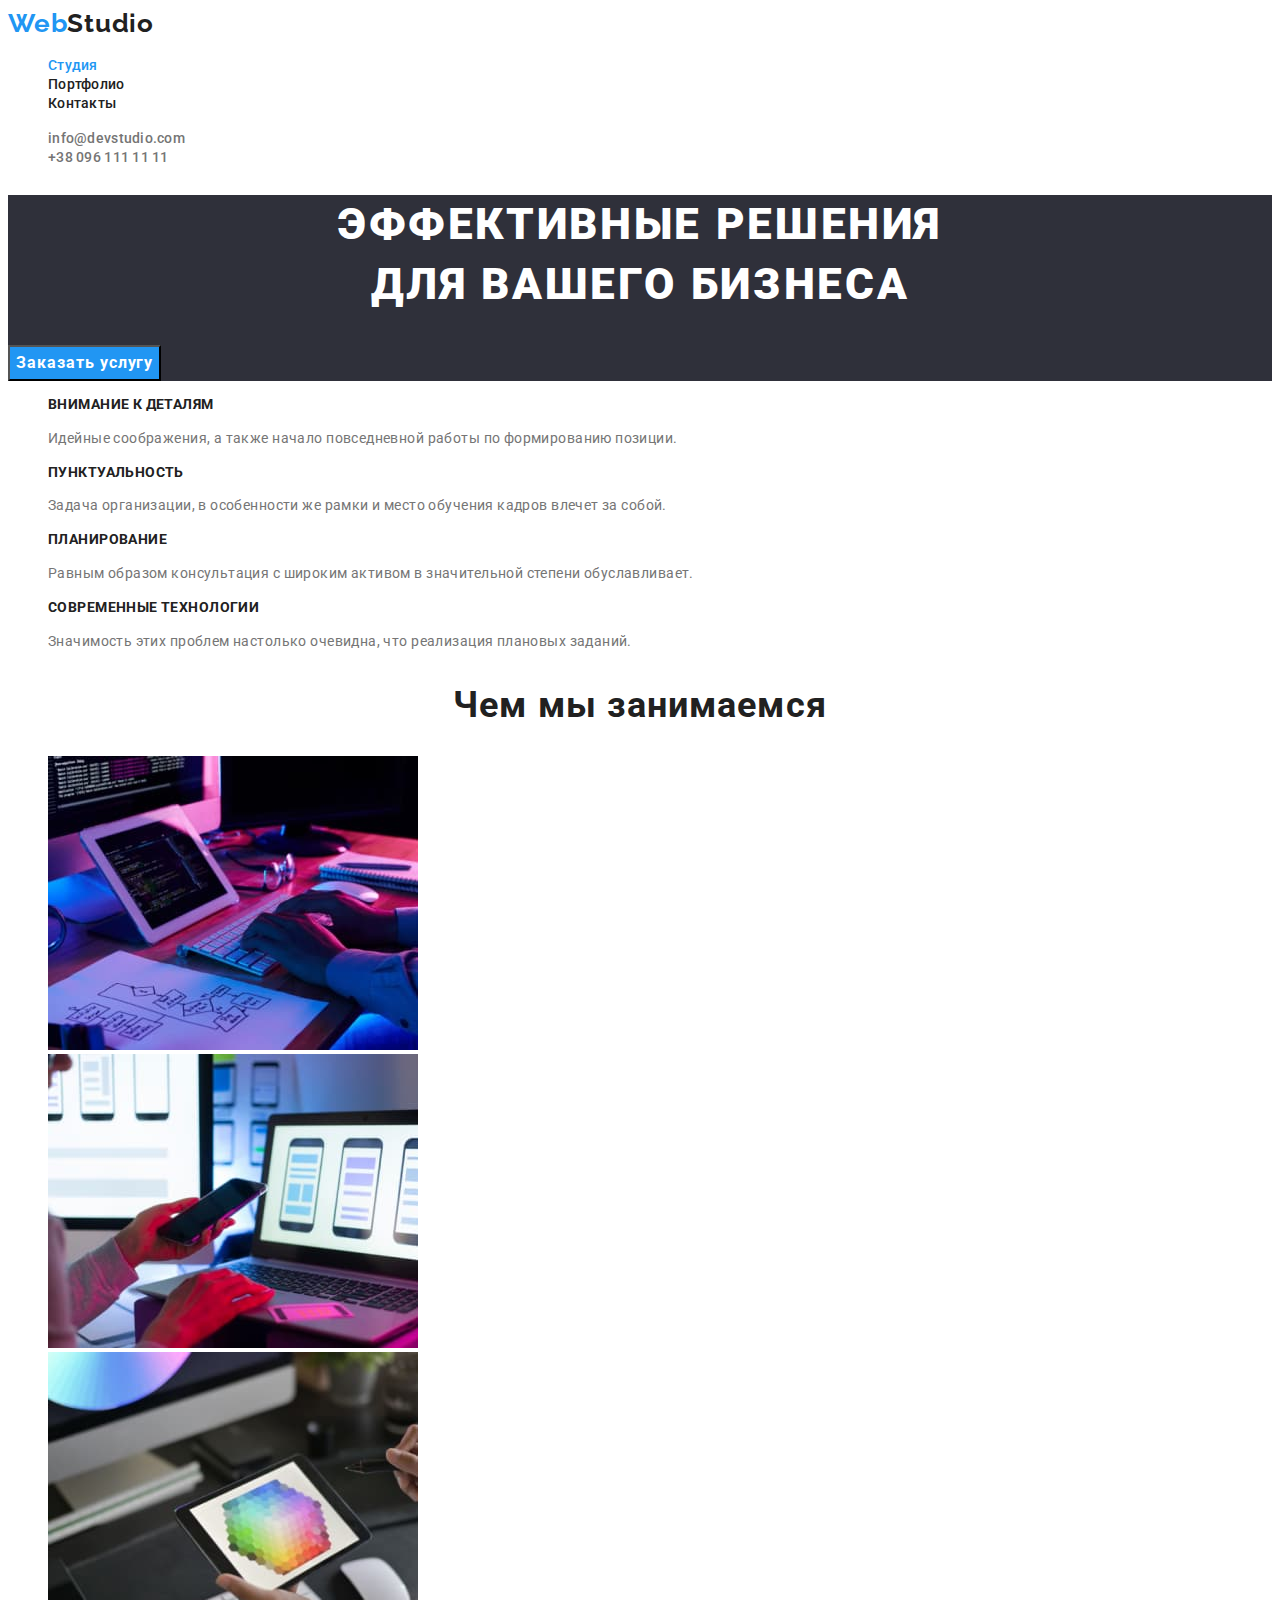
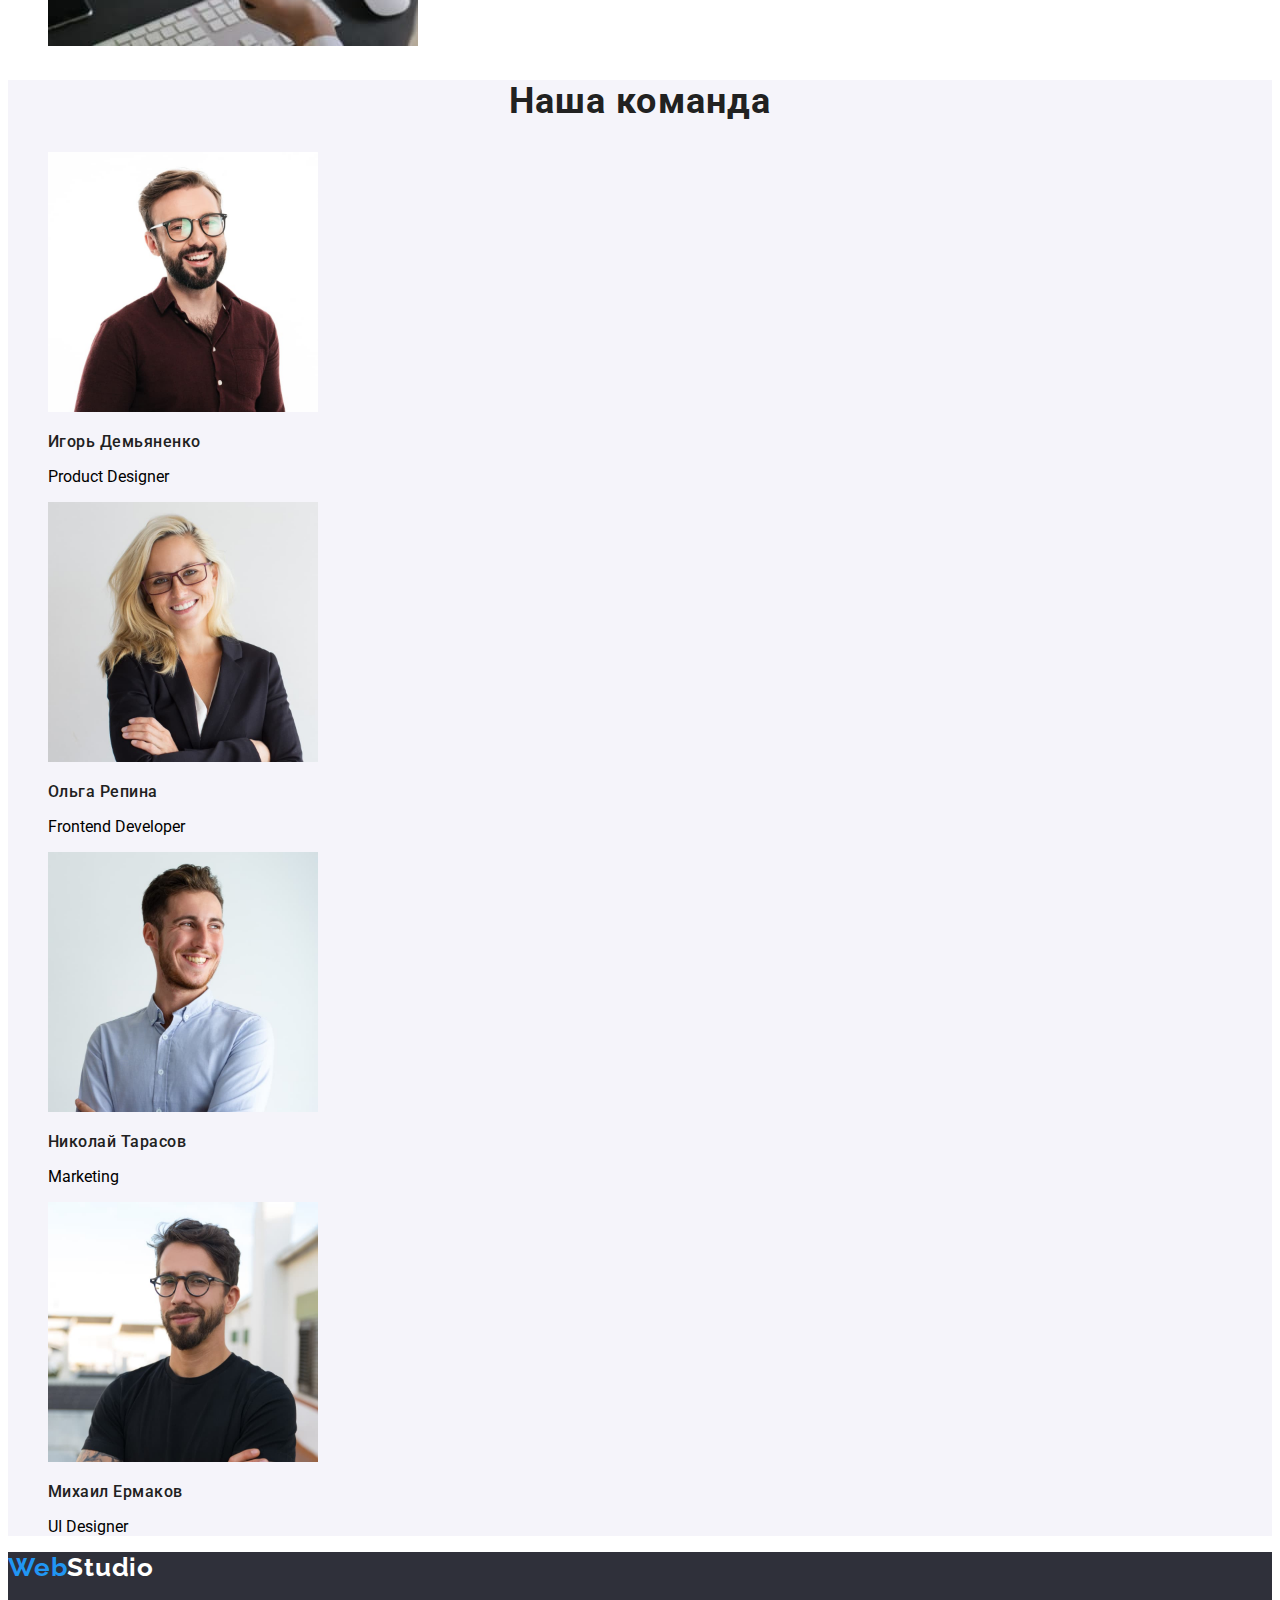
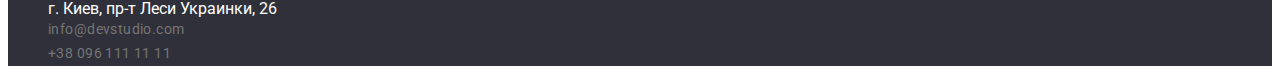
<file: index.html>
<!DOCTYPE html>
<html lang="ru">
<head>
    <meta charset="UTF-8">
    <meta http-equiv="X-UA-Compatible" content="IE=edge">
    <meta name="viewport" content="width=device-width, initial-scale=1.0">
    <title>Document</title>
    <link rel="preconnect" href="https://fonts.googleapis.com">
<link rel="preconnect" href="https://fonts.gstatic.com" crossorigin>
<link href="https://fonts.googleapis.com/css2?family=Raleway:wght@700&family=Roboto:wght@400;500;700;900&display=swap" rel="stylesheet">
    <link rel="stylesheet" href="./css/styles.css">
</head>
<body>
     <!--HEADER  -->
    <header>
        <a lang="en" class="logo link" href="./index.html">  Web<span class="logo-second-color">Studio</span>  </a>
        <nav>
        <ul class="nav-list list"> 
            <li><a class="link nav-list-item current" href="./index.html">Студия </a></li>
            <li><a class="link nav-list-item" href="./portfolio.html"> Портфолио</a></li>
            <li><a class="link nav-list-item" href="">Контакты </a></li>
        </ul>
        </nav>
        <ul class="list">
            <li><a class="mail link" href="mailto:info@devstudio.com"> info@devstudio.com</a></li>
            <li><a class="tel link" href="tel:+380961111111"> +38 096 111 11 11 </a></li>
        </ul>
    </header>
    <main>
         <!-- HERO --> 
        <section class="section-hero">
            <h1 class="main-title">
                Эффективные решения <br> для вашего бизнеса
            </h1>
            <button type="button" class="modal-button">Заказать услугу</button>
        </section>
         <!-- ADVANTAGES --> 
        <section class="section-advantages">
            <ul class="list">
                <li>
                    <h2 hidden class="title-hid">Особенности</h2>
                    <h3 class="subtitle subtitle-advan">Внимание к деталям</h3>
                    <p class="description desc-advan"> Идейные соображения, а также начало повседневной работы по формированию позиции.</p>
                </li>
                <li>
                    <h3 class="subtitle subtitle-advan">Пунктуальность</h3>
                    <p class="description desc-advan">Задача организации, в особенности же рамки и место обучения кадров влечет за собой. </p>
                </li>
                <li>
                    <h3 class="subtitle subtitle-advan">Планирование</h3>
                    <p class="description desc-advan"> Равным образом консультация с широким активом в значительной степени обуславливает.</p>
                </li>
                <li>
                    <h3 class="subtitle subtitle-advan">Современные технологии</h3>
                    <p class="description desc-advan" >Значимость этих проблем настолько очевидна, что реализация плановых заданий.</p>
                </li>
            </ul>
        </section>
        <!--WORKS  -->
        <section class="section-works">
            <h2 class="title">Чем мы занимаемся</h2>
            <ul  class="list">
                <li><img src="./images/img-1.jpg" alt="проект" width="370" height="294"></li>
                <li><img src="./images/img-2.jpg" alt="приложение" width="370" height="294"></li>
                <li><img src="./images/img-3.jpg" alt="результат" width="370" height="294"></li>
            </ul>
        </section>
        <!--TEAM -->
        <section class="section-team">
            <h2 class="title">Наша команда</h2>
            <ul class="list">
                <li>
                    <img src="./images/img-4.jpg" alt="мужчина с бородой" width="270" height="260"> 
                    <h3 class="subtitle-team">Игорь Демьяненко</h3> 
                    <p lang="en">Product Designer</p> 
                </li>
                <li>
                    <img src="./images/img-5.jpg" alt="кравивая женщина" width="270" height="260">
                    <h3 class="subtitle-team">Ольга Репина</h3>
                    <p lang="en">Frontend Developer</p>
                </li>
                <li><img src="./images/img-6.jpg" alt="интересный мужчина" width="270" height="260">
                    <h3 class="subtitle-team">Николай Тарасов</h3>
                    <p lang="en">Marketing</p>
                </li>
                <li>
                    <img src="./images/img-7.jpg" alt="загадочный мужчина" width="270" height="260">
                    <h3 class="subtitle-team">Михаил Ермаков</h3>
                    <p lang="en">UI Designer</p>
                </li>
            </ul> 
        </section>
    </main> 
    <!--FOOTER-->
    <footer class="footer-theme">
        <a lang="en" class="logo link" href="./index.html">  Web<span class="logo-light-color">Studio</span></a>
        <address class="address"> 
                <ul class="list">
                <li><a href="https://goo.gl/maps/PEtUD6FRup9HMeJw8" target="_blank" rel="noopener noreferrer" class="link map">г. Киев, пр-т Леси Украинки, 26</a></li>
                <li><a href="mailto:info@devstudio.com" class="link contact-list contact"> info@devstudio.com</a></li>
                <li><a href="tel:+380961111111" class="link contact-list contact"> +38 096 111 11 11 </a></li>
            </ul> 
            </address>   
    </footer>
</html>
</file>
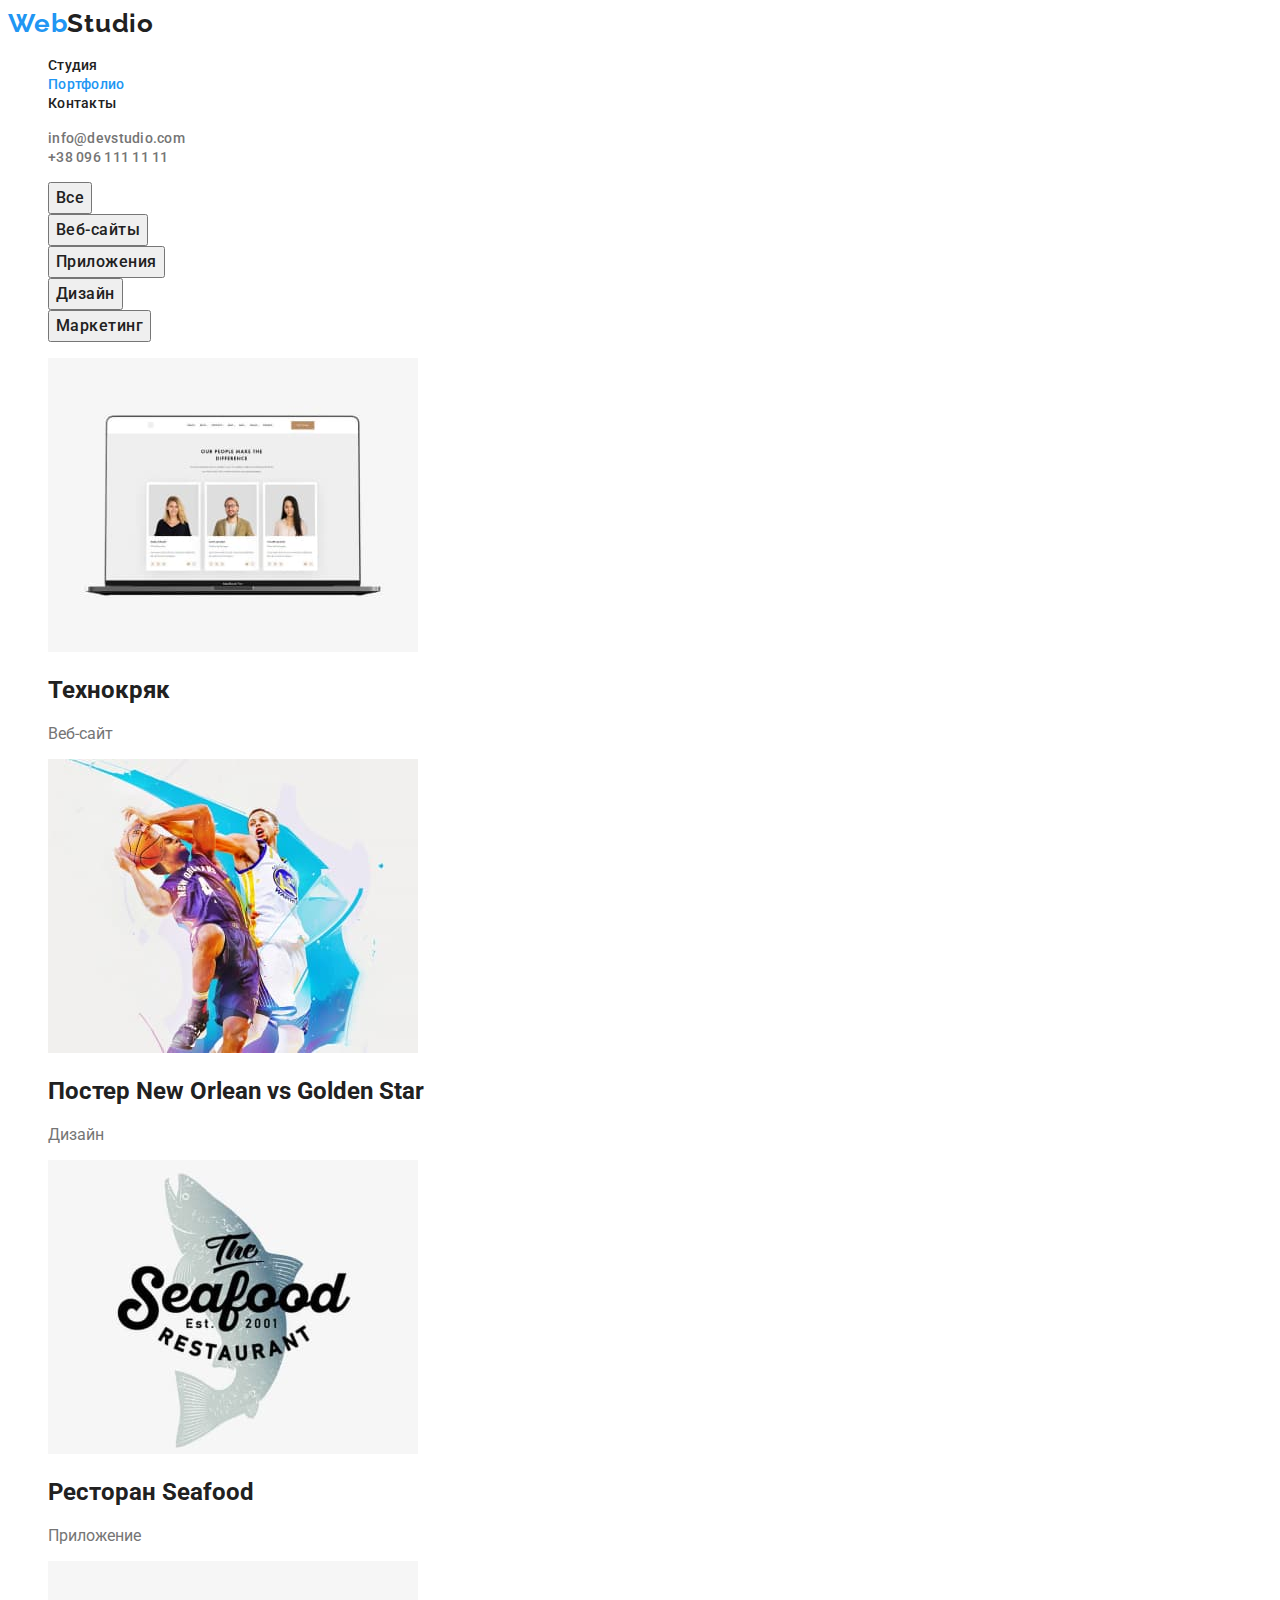
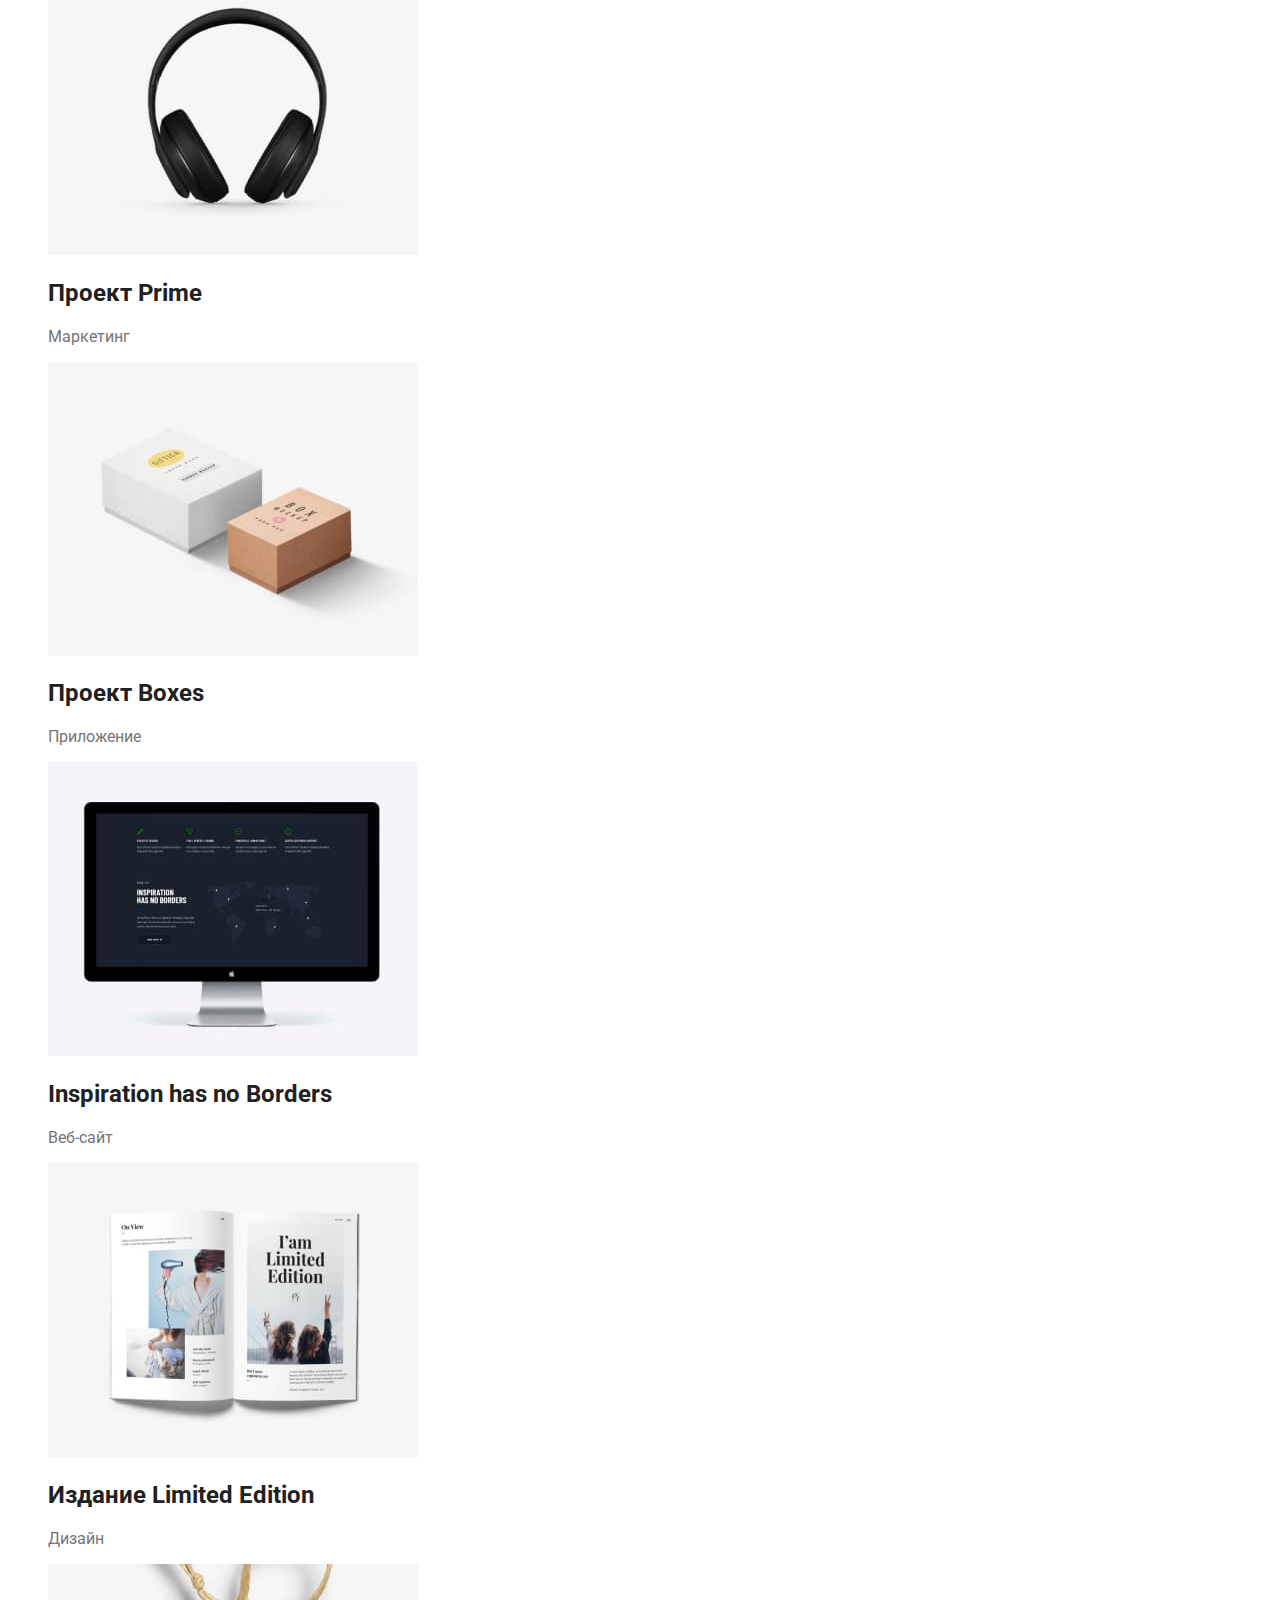
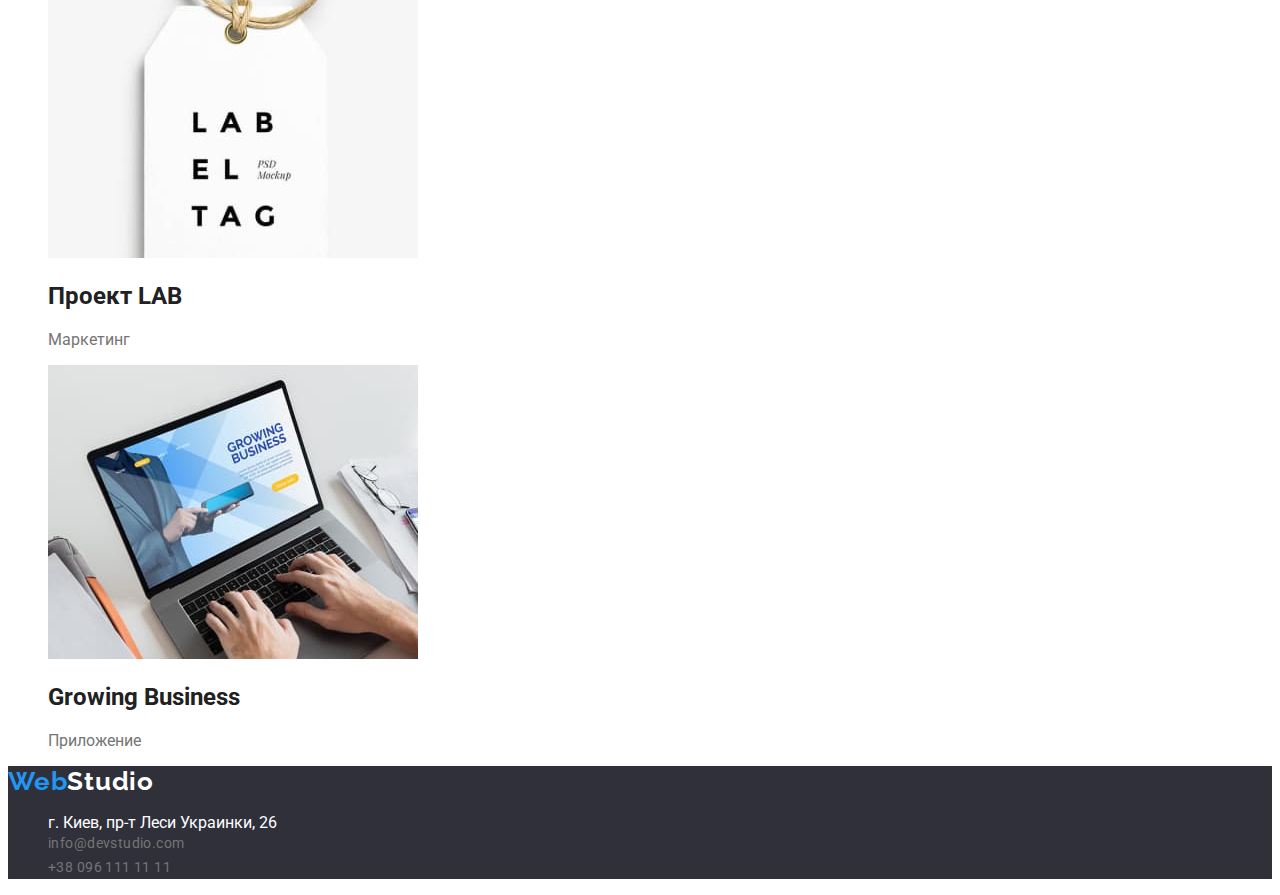
<file: portfolio.html>
<!DOCTYPE html>
<html lang="ru">
  <head>
    <meta charset="UTF-8" />
    <meta http-equiv="X-UA-Compatible" content="IE=edge" />
    <meta name="viewport" content="width=device-width, initial-scale=1.0" />
    <title>Document</title>
    <link rel="preconnect" href="https://fonts.googleapis.com" />
    <link rel="preconnect" href="https://fonts.gstatic.com" crossorigin />
    <link
      href="https://fonts.googleapis.com/css2?family=Raleway:wght@700&family=Roboto:wght@400;500;700;900&display=swap"
      rel="stylesheet"
    />
    <link rel="stylesheet" href="./css/styles.css" />
  </head>
  <body>
    <header class="header">
      <a lang="en" class="logo link" href="./index.html">
        Web<span class="logo-second-color">Studio</span>
      </a>
      <nav class="navigation">
        <ul class="nav-list list">
          <li><a class="link nav-list-item" href="./index.html">Студия </a></li>
          <li><a class="link nav-list-item current" href="./portfolio.html"> Портфолио</a></li>
          <li><a class="link nav-list-item" href="">Контакты </a></li>
        </ul>
      </nav>
      <ul class="list">
        <li><a class="mail link" href="mailto:info@devstudio.com"> info@devstudio.com</a></li>
        <li><a class="tel link" href="tel:+380961111111"> +38 096 111 11 11 </a></li>
      </ul>
    </header>
    <main class="page-portfolio">
      <section>
        <h1 hidden class="title-hid">веб студия примеры работ</h1>
      <ul class="list">
        <li><button type="button" class="list-button">Все</button></li>
        <li><button type="button" class="list-button">Веб-сайты</button></li>
        <li><button type="button" class="list-button">Приложения</button></li>
        <li><button type="button" class="list-button">Дизайн</button></li>
        <li><button type="button" class="list-button">Маркетинг</button></li>
      </ul>
      
        <ul class="list">
          <li>
            <a class="link" href="" target="_blank" rel="noopener noreferrer">
              <img
                src="./images/portfolio/imgp-1.jpg"
                alt="три менеджера"
                width="370"
                height="294"
              />
              <h2 class="subtitle">Технокряк</h2>
              <p class="description">Веб-сайт</p>
            </a>
          </li>
          <li>
            <a class="link" href="" target="_blank" rel="noopener noreferrer">
              <img
                src="./images/portfolio/imgp-2.jpg"
                alt="мужчины играют"
                width="370"
                height="294"
              />

              <h2 class="subtitle">Постер New Orlean vs Golden Star</h2>

              <p class="description">Дизайн</p>
            </a>
          </li>
          <li>
            <a class="link link-works" href="" target="_blank" rel="noopener noreferrer">
              <img
                src="./images/portfolio/imgp-3.jpg"
                alt="логотип ресторана"
                width="370"
                height="294"
              />

              <h2 class="subtitle">Ресторан Seafood</h2>
              <p class="description">Приложение</p></a
            >
          </li>
          <li>
            <a class="link link-works" href="" target="_blank" rel="noopener noreferrer">
              <img src="./images/portfolio/imgp-4.jpg" alt="наушники" width="370" height="294" />
              <h2 class="subtitle">Проект Prime</h2>
              <p class="description">Маркетинг</p></a
            >
          </li>
          <li>
            <a class="link link-works" href="" target="_blank" rel="noopener noreferrer">
              <img src="./images/portfolio/imgp-5.jpg" alt="коробки" width="370" height="294" />
              <h2 class="subtitle">Проект Boxes</h2>
              <p class="description">Приложение</p></a
            >
          </li>
          <li>
            <a class="link link-works" href="" target="_blank" rel="noopener noreferrer">
              <img src="./images/portfolio/imgp-6.jpg" alt="монитор" width="370" height="294" />

              <h2 class="subtitle">Inspiration has no Borders</h2>
              <p class="description">Веб-сайт</p></a
            >
          </li>
          <li>
            <a class="link link-works" href="" target="_blank" rel="noopener noreferrer">
              <img src="./images/portfolio/imgp-7.jpg" alt="журнал" width="370" height="294" />

              <h2 class="subtitle">Издание Limited Edition</h2>
              <p class="description">Дизайн</p></a
            >
          </li>
          <li>
            <a class="link link-works" href="" target="_blank" rel="noopener noreferrer">
              <img src="./images/portfolio/imgp-8.jpg" alt="этикетка" width="370" height="294" />
              <h2 class="subtitle">Проект LAB</h2>
              <p class="description">Маркетинг</p></a
            >
          </li>
          <li>
            <a class="link link-works" href="" target="_blank" rel="noopener noreferrer">
              <img src="./images/portfolio/imgp-9.jpg" alt="ноутбук" width="370" height="294" />
              <h2 class="subtitle">Growing Business</h2>
              <p class="description">Приложение</p></a
            >
          </li>
        </ul>
      </section>
    </main>
    <footer class="footer-theme">
      <a lang="en" class="logo link" href="./index.html">
        Web<span class="logo-light-color">Studio</span></a
      >
      <address class="address">
        <ul class="list">
          <li>
            <a
              href="https://goo.gl/maps/PEtUD6FRup9HMeJw8"
              target="_blank"
              rel="noopener noreferrer"
              class="link map"
              >г. Киев, пр-т Леси Украинки, 26</a
            >
          </li>
          <li>
            <a href="mailto:info@devstudio.com" class="link contact-list contact">
              info@devstudio.com</a
            >
          </li>
          <li>
            <a href="tel:+380961111111" class="link contact-list contact"> +38 096 111 11 11 </a>
          </li>
        </ul>
      </address>
    </footer>
  </body>
</html>
</file>
<file: css/styles.css>
:root {
  --accent-color: #2196f3;
  --primary-font-family: Roboto, sans-serif;
  --secondary-font-family: Raleway, sans-serif;
  --primary-color-text: #757575;
  --secondary-color-text: #212121;
  --primary-color-text-dark-theme: #ffffff;
  --dark-background: #2F303A;
  --light-background:#F5F4FA;
}

body {
  font-family: var(--primary-font-family);
  background:#FFFFFF;
}
.list {
  list-style: none;
}

.link {
  text-decoration: none;
}
.nav-list .link.current {
  color: var(--accent-color);
}
  /* ========= START COMPONENTS ========= */
  .title {
    font-weight: 700;
    font-size: 36px;
    line-height: 1.17;
    text-align: center;
    letter-spacing: 0.03em;
    color: var(--secondary-color-text);
  }
  .description {
    color: var(--primary-color-text);
  }
  .subtitle {
    font-weight: 700;
    color: var(--secondary-color-text);
  }

  /* ========= END COMPONENTS ========= */

  /* ========= START HEADER ========= */

  .logo-second-color {
    color: var(--secondary-color-text);
  }
  
  .logo {
    font-family: var(--secondary-font-family);
    font-weight: 700;
    font-size: 26px;
    line-height: 1.19;
    letter-spacing: 0.03em;
    color: var(--accent-color);
  }
  
.nav-list-item {
  font-weight: 500;
  font-size: 14px;
  line-height: 1.14;
  letter-spacing: 0.02em;
  color:var(--secondary-color-text);
}

.nav-list-item:hover,
.nav-list-item:focus {
  color: var(--accent-color);
}
.mail,
.tel {
  font-weight: 500;
  font-size: 14px;
  line-height: 1.14;
  letter-spacing: 0.02em;
  color: var(--primary-color-text);
}
.mail:hover,
.mail:focus,
.tel:focus,
.tel:hover {
  color: var(--accent-color);
}

/* ========= END HEADER ========= */

/* ========= START HERO ========= */
.section-hero {
background: var(--dark-background);
}
.main-title {
  font-weight: 900;
  font-size: 44px;
  line-height: 1.36;
  text-align: center;
  letter-spacing: 0.06em;
  text-transform: uppercase;
  color: var(--primary-color-text-dark-theme);
}
.modal-button {
  font-family: inherit;
  font-weight: 700;
  font-size: 16px;
  line-height: 1.88;
  display: flex;
  align-items: center;
  text-align: center;
  letter-spacing: 0.06em;
  color: var(--primary-color-text-dark-theme);
  background-color: var(--accent-color);
  cursor: pointer;
}
/* ========= END HERO ========= */

/* ========= START ADVANTAGES ========= */
.section-advantages {
  background: 
}
.subtitle-advan {
  font-size: 14px;
  line-height: 1.14;
  letter-spacing: 0.03em;
  text-transform: uppercase;
}
.desc-advan {
  font-size: 14px;
  line-height: 1.71;
  letter-spacing: 0.03em;
}
/* ========= END ADVANTAGES ========= */

/* ========= START WORKS ========= */
.section-works {
  background: 
}
/* ========= END WORKS ========= */

/* ========= START TEAM ========= */
.section-team {
background:var(--light-background); 
}
.subtitle-team {
  font-weight: 500;
  font-size: 16px;
  line-height: 19px;
  letter-spacing: 0.03em;
  color: var(--secondary-color-text);
}

/* ========= END TEAM ========= */

/* ========= START FOOTER ========= */
.logo-light-color {
  color: var(--primary-color-text-dark-theme);
}
.contact-list {
font-weight: 400;
font-size: 14px;
line-height: 1.71;
letter-spacing: 0.03em;

}
.map {
  color: var(--primary-color-text-dark-theme);
}
.contact {
  color: var(--primary-color-text);
}
.contact-list:hover,
.contact-list:focus {
  color:var(--accent-color);
}
.address {
  font-style: normal;
}
.footer-theme {
background: var(--dark-background);
}
/* ========= END FOOTER  ========= */
/* ========= START PORTFOLIO ========= */
.page-portfolio {
background:
}
.list-button {
font-family: inherit;
font-weight: 500;
font-size: 16px;
line-height: 1.63;
text-align: center;
letter-spacing: 0.03em;
color: var(--secondary-color-text);
cursor: pointer;
}

.list-button:hover,
.list-button:focus{
  color: var(--primary-color-text-dark-theme);
  background-color: var(--accent-color);
}
.link-works:hover,
.link-works:focus {
  color:var(--accent-color);

/* ========= END PORTFOLIO ========= */
</file>
